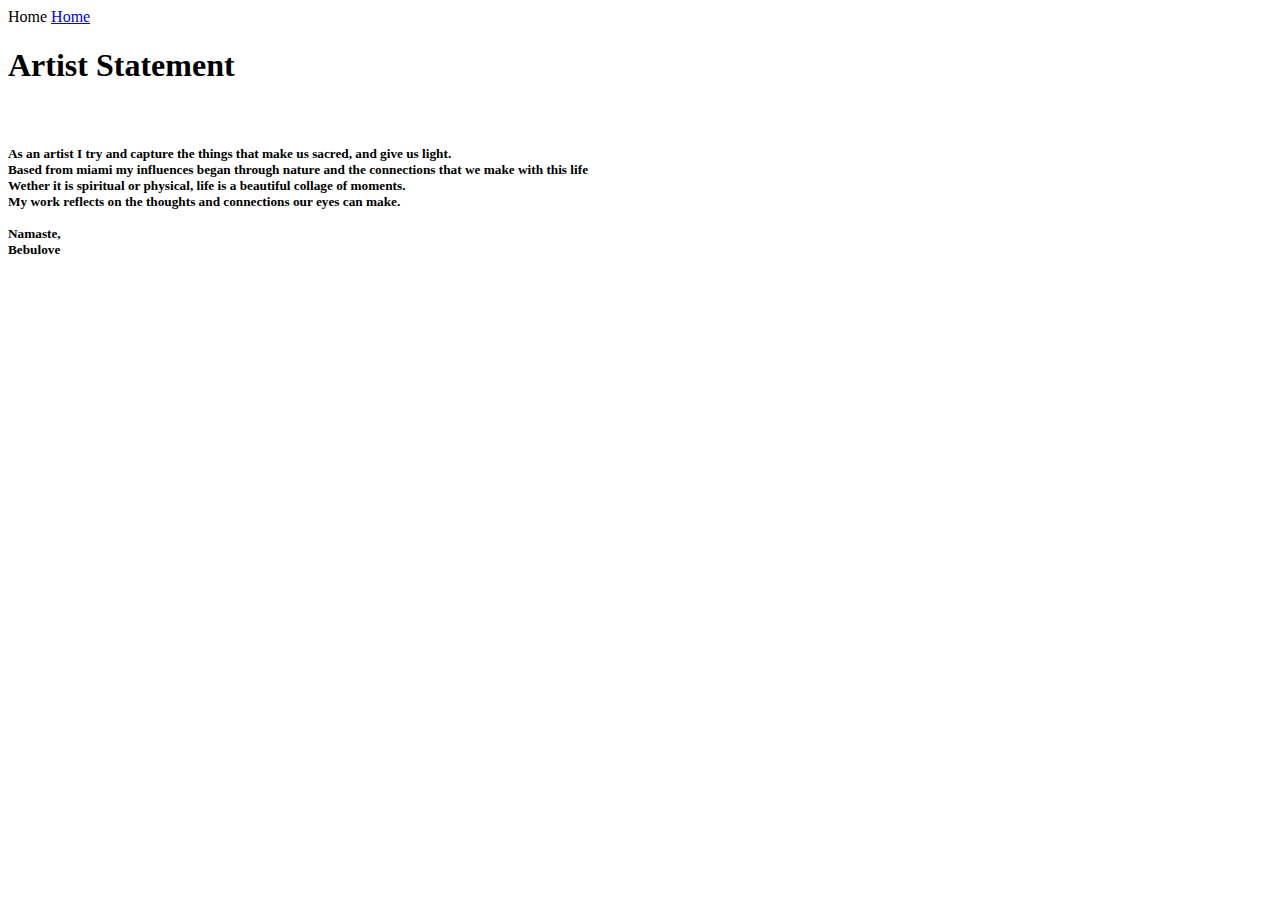
<file: About Me.html>
<!DOCTYPE html>
Home
<a href="index.html">Home</a>

<h1><strong>Artist Statement</strong></h1>
<br>
<h5>As an artist I try and capture the things that make us sacred, and give us light. 
<br>
Based from miami my influences began through nature and the connections that we make with this life
<br>
Wether it is spiritual or physical, life is a beautiful collage of moments.
<br>
My work reflects on the thoughts and connections our eyes can make.

<br><br>
Namaste,
<br>
<strong>Bebulove</strong>
</file>
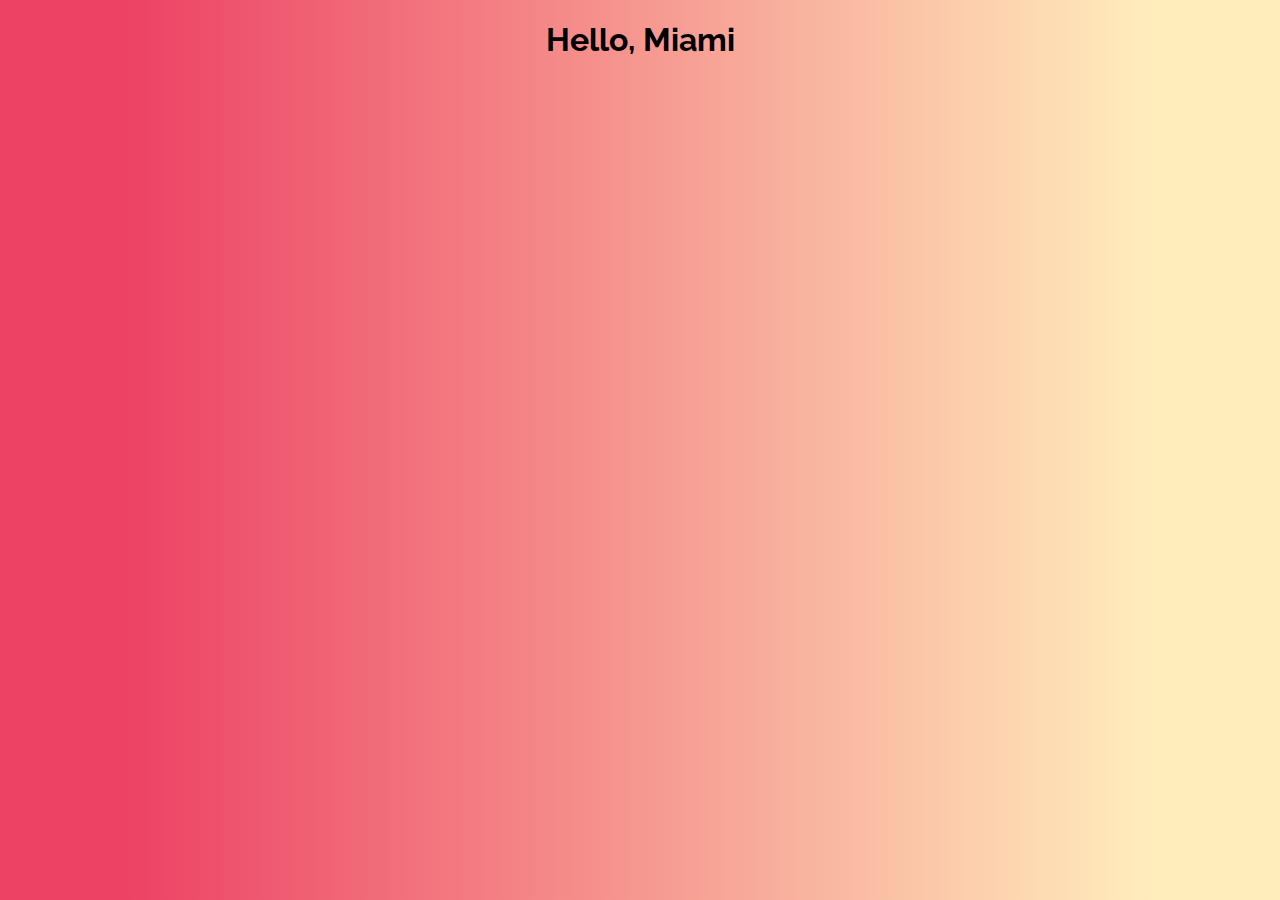
<file: gradient.html>
<!doctype html>
<html>
  <link href='http://fonts.googleapis.com/css?family=Raleway' rel='stylesheet' type='text/css'>
<head>
<style>
body {
background: -webkit-linear-gradient(90deg, #ED4264 10%, #FFEDBC 90%); /* Chrome 10+, Saf5.1+ */
background: -moz-linear-gradient(90deg, #ED4264 10%, #FFEDBC 90%); /* FF3.6+ */
background: -ms-linear-gradient(90deg, #ED4264 10%, #FFEDBC 90%); /* IE10 */
background: -o-linear-gradient(90deg, #ED4264 10%, #FFEDBC 90%); /* Opera 11.10+ */
background: linear-gradient(90deg, #ED4264 10%, #FFEDBC 90%); /* W3C */
}
h1 {
font-family: 'Raleway', sans-serif;
text-align: center;
}
</style>
</head>
</html>
<body>
  <h1>Hello, Miami</h1>
</body>
</file>
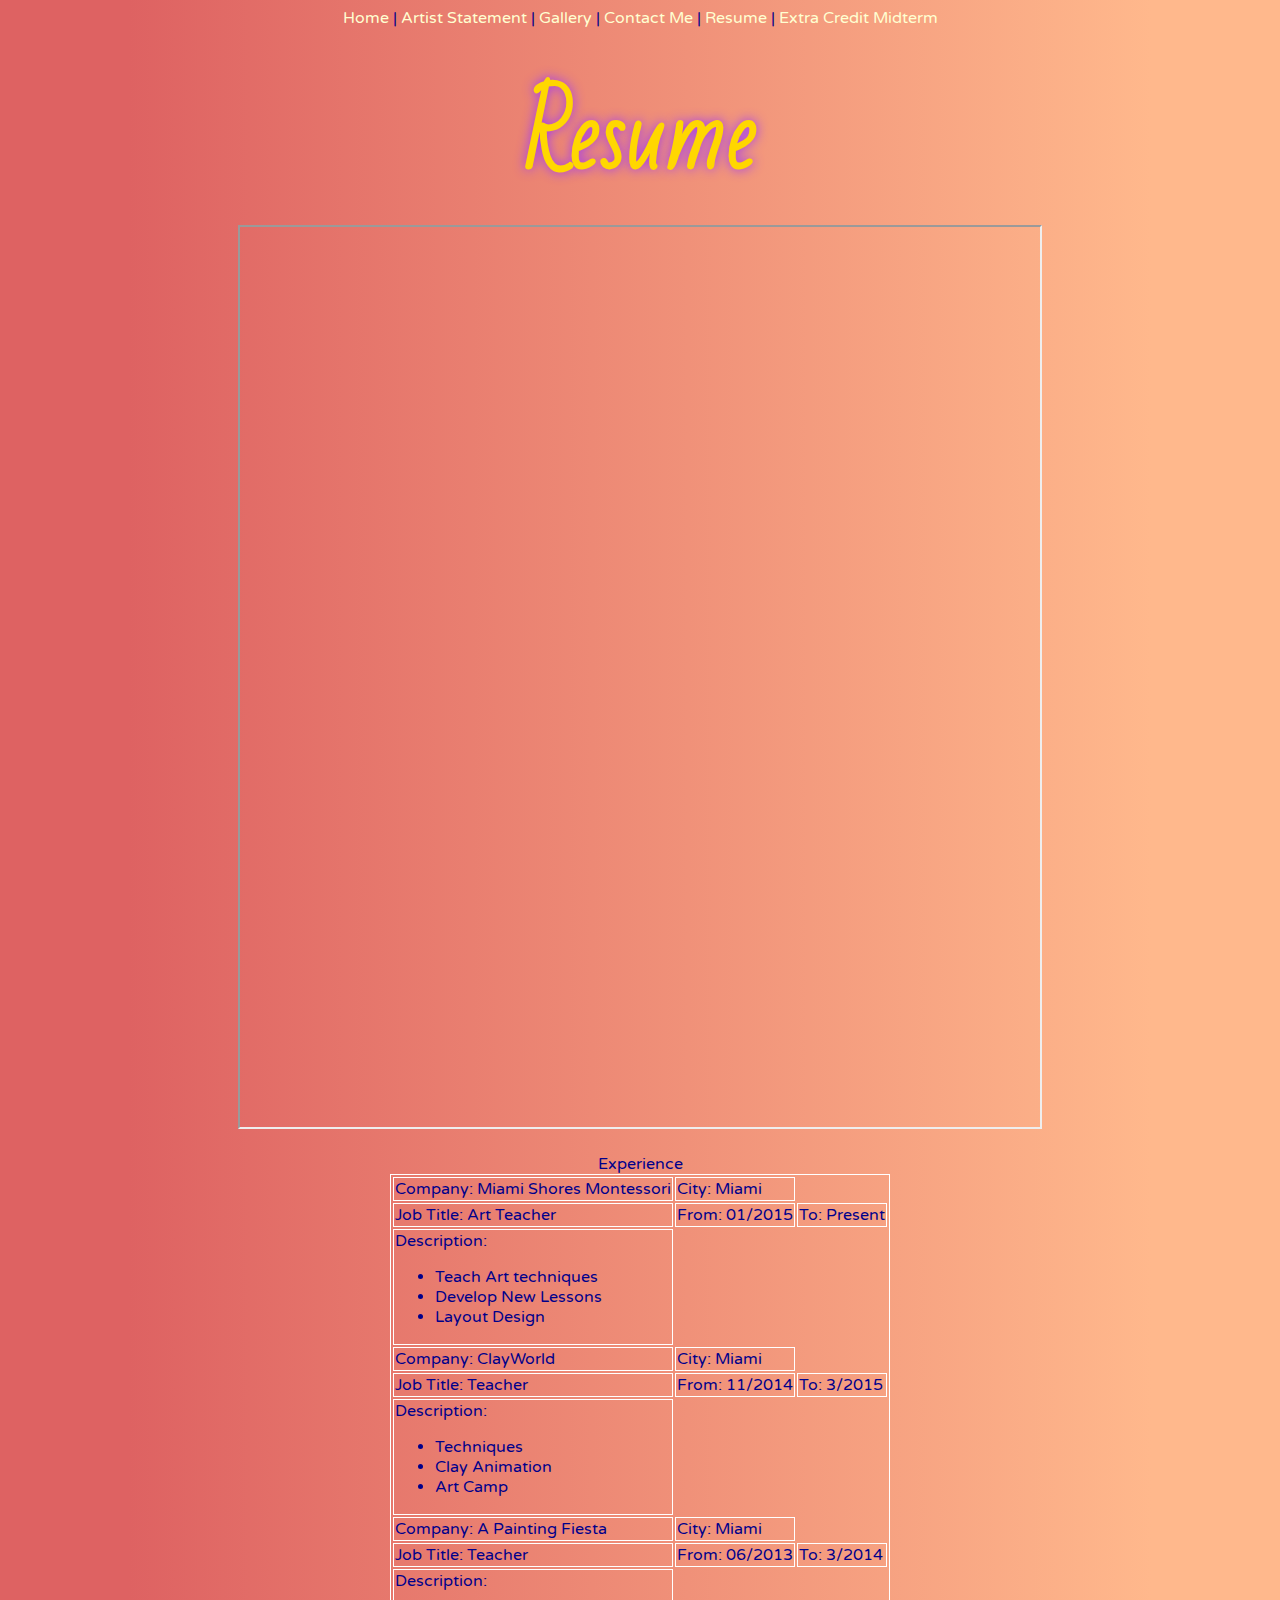
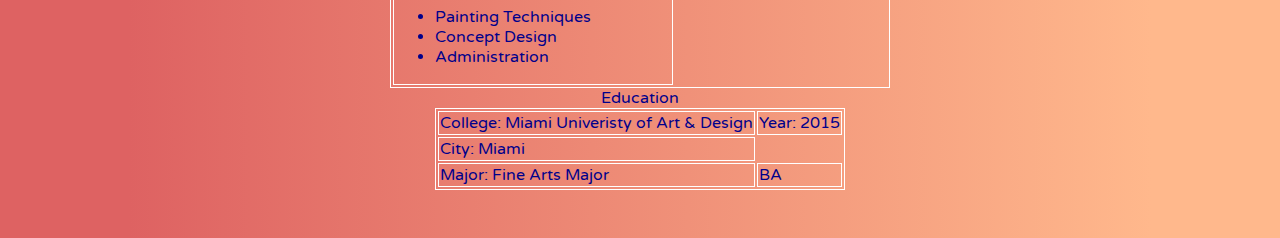
<file: resume.html>
<!DOCTYPE html>

 <head>
 <link href='http://fonts.googleapis.com/css?family=Varela+Round' rel='stylesheet' type='text/css'>
 <link href='http://fonts.googleapis.com/css?family=Enriqueta' rel='stylesheet' type='text/css'>
 <link href='http://fonts.googleapis.com/css?family=Bad+Script' rel='stylesheet' type='text/css'>
 <link href='http://fonts.googleapis.com/css?family=Handlee' rel='stylesheet' type='text/css'>
 <link rel="stylesheet" href="//maxcdn.bootstrapcdn.com/font-awesome/4.3.0/css/font-awesome.min.css">
 <link rel="favicon.ico" href="favicon.ico">
 <link rel="mcmc-icon" href="mcmc.gif">
 <style>
html {
}
nav a {
	color: #FFFFD1;
	text-decoration: none;
}
nav a:hover {
	color: #99CCFF;
}
body {
 background-color: 
 background: -webkit-linear-gradient(90deg, #DE6262 10%, #FFB88C 90%); /* Chrome 10+, Saf5.1+ */
	background: -moz-linear-gradient(90deg, #DE6262 10%, #FFB88C 90%); /* FF3.6+ */
	background: -ms-linear-gradient(90deg, #DE6262 10%, #FFB88C 90%); /* IE10 */
	background: -o-linear-gradient(90deg, #DE6262 10%, #FFB88C 90%); /* Opera 11.10+ */
	background: linear-gradient(90deg, #DE6262 10%, #FFB88C 90%); /* W3C */
	color: darkBlue;
	font-family: 'Varela Round', sans-serif;
}
h1 {
	color: Gold;
	font-family: 'Bad Script', cursive;
	text-shadow: 0 0 12px #9933FF;
	font-size: 90px;
	margin: 0px;
}
footer {
	text-align: center;
	padding: 10px 0 0 0;
}
p {
	font-family: 'Handlee', cursive;
	color: #6600CC;
	font-size: 20px;
}

table, th, td {
    border: 1px solid White;
}
</style>
 </head>
 <section>
 <body>
<center>
<title>Resume</title>
<nav> <a href="index.html">Home</a> | <a href="aboutme.html">Artist Statement</a> | <a href="gallery.html">Gallery</a> | <a href="contact.html">Contact Me</a> | <a href="resume.html">Resume</a> | <a href="extra-credit.html">Extra Credit Midterm</a> </nav>
<br>
</head>
<h1>Resume</h1>
<iframe width="800" height="900" src="revised mc art resume.pdf"></iframe>
<p>
	<a class="resumelink" href="C:\Users\student.AI-MIU\AppData\Local\Temp\revised mc art resume.pdf"></a>
</p>
<table align="center">
<caption>Experience</caption>
<tr>
<td>Company: Miami Shores Montessori</td>
<td>City: Miami</td>
</tr>
<tr>
<td>Job Title: Art Teacher</td>
<td>From: 01/2015</td>
<td>To: Present</td>
</tr>
<tr>
<td>Description:
<ul>
<li>Teach Art techniques</li>
<li>Develop New Lessons</li>
<li>Layout Design</li>
</ul>
</td>
</tr>
<tr>
<td>Company: ClayWorld</td>
<td>City: Miami</td>
</tr>
<tr>
<td>Job Title: Teacher</td>
<td>From: 11/2014</td>
<td>To: 3/2015</td>
</tr>
<tr>
<td>Description:
<ul>
<li>Techniques</li>
<li>Clay Animation</li>
<li>Art Camp</li>
</ul>
</td>
</tr>
<tr>
<td>Company: A Painting Fiesta</td>
<td>City: Miami</td>
</tr>
<tr>
<td>Job Title: Teacher</td>
<td>From: 06/2013</td>
<td>To: 3/2014</td>
</tr>
<tr>
<td>Description:
<ul>
<li>Painting Techniques</li>
<li>Concept Design</li>
<li>Administration</li>
</ul>
</td>
</tr>
</table>
<table align="center">
<caption>Education</caption>
<tr><td>College: Miami Univeristy of Art & Design</td><td>Year: 2015</td></tr>
<tr><td>City: Miami</td></tr>
<tr><td>Major: Fine Arts Major</td><td>BA</td></tr>
</table>
<br><br>
</body>
</html>
</file>
